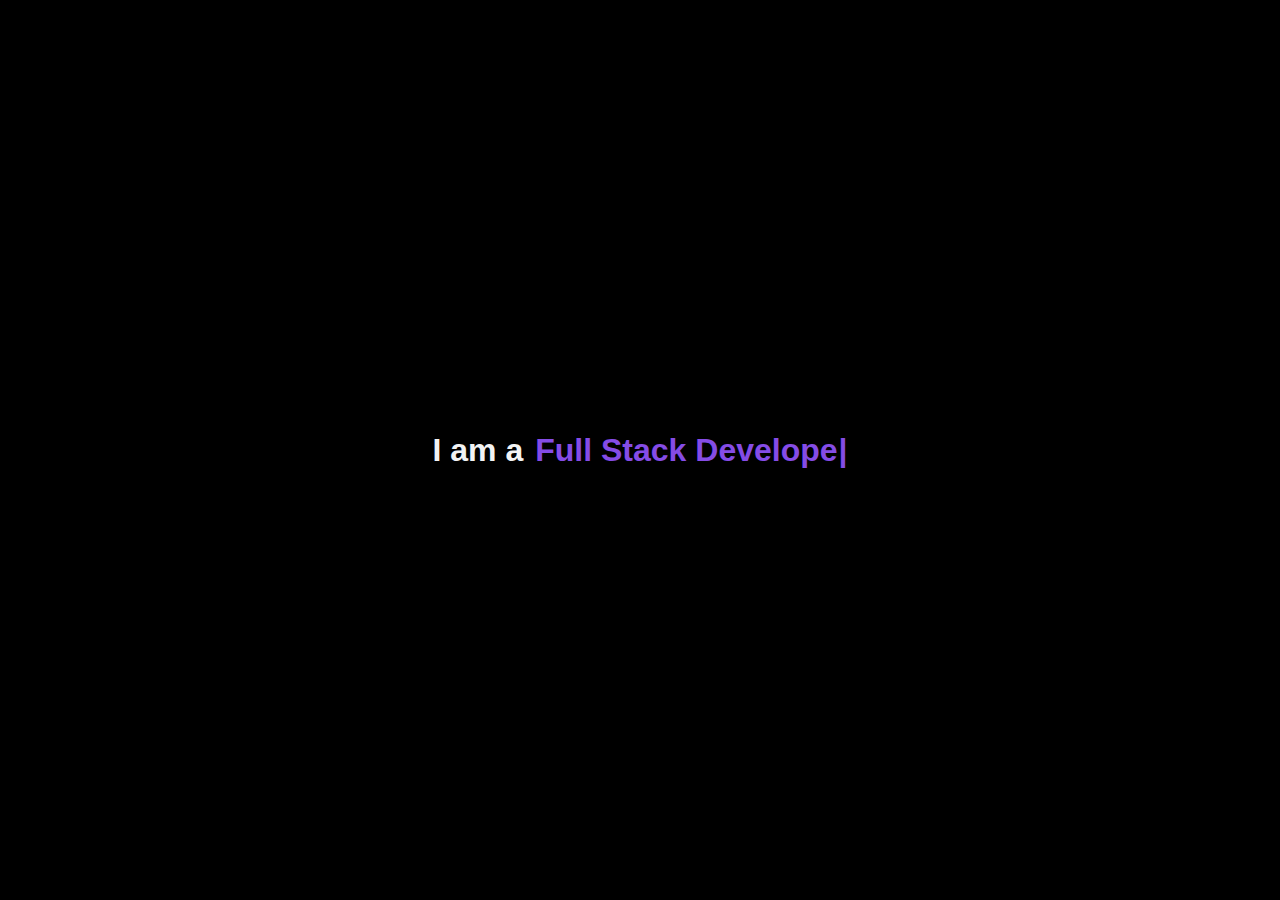
<file: index.html>
<!doctype html><html lang="en"><head><meta charset="utf-8"/><meta name="viewport" content="width=device-width,initial-scale=1"/><meta name="theme-color" content="#000000"/><meta name="description" content="Hello, I'm Raj. This is my portfolio."/><link rel="icon" href="/Raj-logo.ico" type="image/x-icon"><link rel="apple-touch-icon" sizes="180x180" href="/Raj-logo.jpg"><meta name="msapplication-TileColor" content="#000000"><meta name="msapplication-TileImage" content="/Raj-logo.jpg"><meta name="theme-color" content="#000000"><link rel="manifest" href="/manifest.json"/><link href="/asset-manifest.json"/><title>Raj Sathvara</title><script defer="defer" src="/static/js/main.23da2a2a.js"></script><link href="/static/css/main.0b44e269.css" rel="stylesheet"></head><body><noscript>You need to enable JavaScript to run this app.</noscript><div id="root"></div></body></html>
</file>
<file: static/css/main.0b44e269.css>
@import url(https: //fonts.googleapis.com/css2?family=Poppins:wght@400;700&display=swap);*{box-sizing:border-box;font-family:Poppins,sans-serif;margin:0;padding:0}html{scroll-behavior:smooth}body{font-family:Montserrat,sans-serif;margin:0!important;padding:0}::-webkit-scrollbar{height:80px;width:4px}::-webkit-scrollbar-track{background:#222a35}::-webkit-scrollbar-thumb{background:#575c66;border-radius:6px}::-webkit-scrollbar-thumb:hover{background:#626970}
/*# sourceMappingURL=main.0b44e269.css.map*/
</file>
